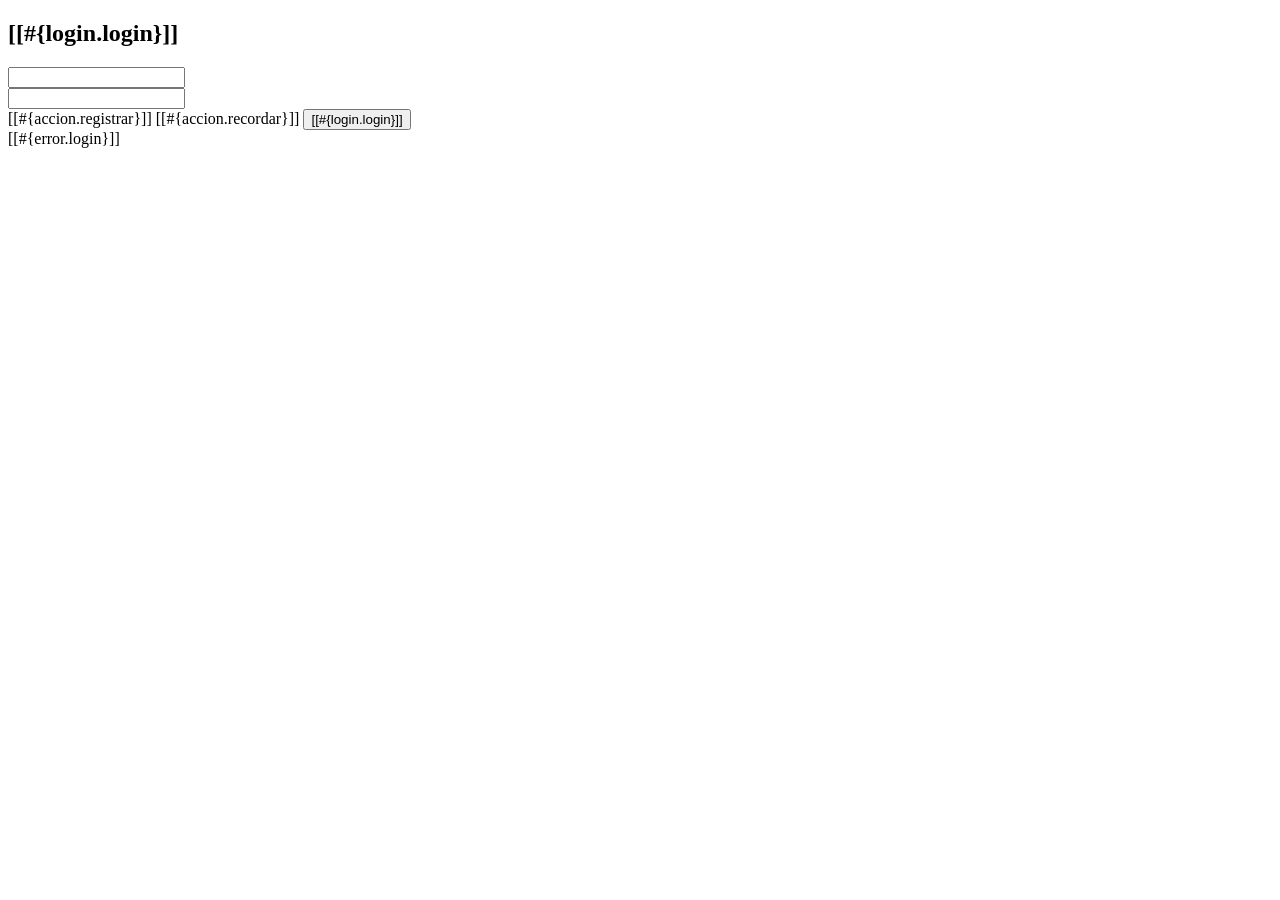
<file: Portafolio_SebastianAngulo/src/main/resources/templates/login.html>
<!DOCTYPE html>
<html xmlns="http://www.w3.org/1999/xhtml"
      xmlns:th="http://www.thymeleaf.org"
      xmlns:sec="http://www.thymeleaf.org/thymeleaf-extras-springsecurity6">
    <head th:replace="~{general/fragmentos :: head}"/>
    <body>
        <header th:replace="~{general/fragmentos :: header}"/>
        <div class="row my-5">
            <div class="col-md-4 offset-md-4">
                <div class="card">
                    <div class="card-header bg-success text-white text-center">
                        <h2>[[#{login.login}]]</h2>
                    </div>
                    <div class="card-body">
                        <form method="POST" th:action="@{/login}">
                            <!-- Formulario y campos -->
                            <div class="row my-3">
                                <label for="username" class="col-md-1 my-auto"><i class="fas fa-user-lock"></i></label>
                                <div class="col-md-11 my-auto">
                                    <input class="form-control" id="username" type="text" name="username" th:placeholder="#{login.username}"/>
                                </div>
                            </div>
                            <div class="row my-3">
                                <label for="password" class="col-md-1 my-auto"><i class="fas fa-key"></i></label>
                                <div class="col-md-11 my-auto">
                                    <input class="form-control" id="password" type="password" name="password" th:placeholder="#{login.password}"/>
                                </div>
                            </div>                            
                            <!-- Botones y enlaces -->
                            <div class="d-flex justify-content-around mt-4">
                                <!-- Enlace de registro (con estilo de botón) -->
                                <a th:href="@{/registro/nuevo}" class="btn btn-primary"><i class="fas fa-user-plus"></i> [[#{accion.registrar}]]</a>                                
                                <!-- Enlace para recordar contraseña -->
                                <a th:href="@{/registro/recordar}" class="btn btn-info"><i class="fas fa-envelope"></i> [[#{accion.recordar}]]</a>                                
                                <!-- Botón para enviar el formulario -->
                                <button class="btn btn-success" type="submit"><i class="fas fa-sign-in-alt"></i> [[#{login.login}]]</button>
                            </div>
                        </form>
                    </div>
                </div>
                <!-- Manejo de Errores -->
                <div th:if="${param.error != null}" class="alert alert-danger mt-3 text-center" role="alert">
                    [[#{error.login}]]
                </div>
            </div>
        </div>
        <footer th:replace="~{general/fragmentos :: footer}"/>
    </body>
</html>
</file>
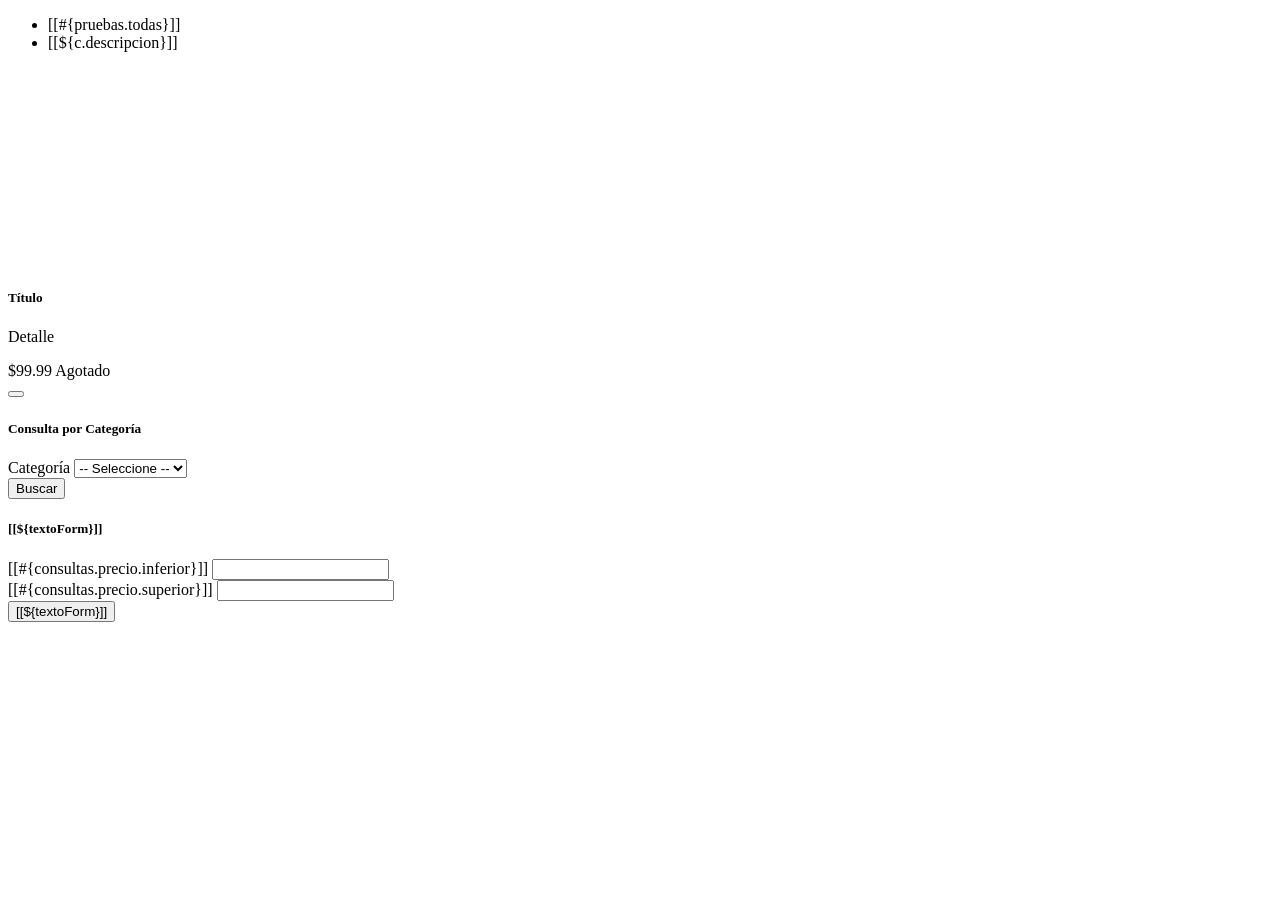
<file: Portafolio_SebastianAngulo/src/main/resources/templates/consultas/fragmentos.html>
<!DOCTYPE html>
<html xmlns="http://www.w3.org/1999/xhtml"
      xmlns:th="http://www.thymeleaf.org"
      xmlns:sec="http://www.thymeleaf.org/thymeleaf-extras-springsecurity6">
    <head th:replace="~{general/plantilla :: head}"/>
    <body>
        <!-- fragmento 1 para Agregar producto en ventana modal -->
        <section th:fragment="tabs" class="py-3 mb-4">
            <div class="d-flex justify-content-center px-5"> 
                <ul class="nav nav-underline">
                    <li class="nav-item">
                        <a th:href="@{/}" 
                           th:classappend="${idCategoriaActual == null} ? 'active'"
                           class="nav-link" 
                           aria-current="page">
                            [[#{pruebas.todas}]]
                        </a>
                    </li>
                    <li th:each="c : ${categorias}" class="nav-item">
                        <a th:href="@{/consultas/{id}(id=${c.idCategoria})}"
                           th:classappend="${idCategoriaActual != null and idCategoriaActual.equals(c.idCategoria)} ? 'active'"
                           class="nav-link">
                            [[${c.descripcion}]]
                        </a>
                    </li>
                </ul>
            </div>
        </section>

        <!-- fragmento 2 para el listado de tarjetas de productos -->
        <section th:fragment="tarjetas" class="container py-4">
            <div class="row row-cols-1 row-cols-sm-2 row-cols-lg-3 row-cols-xl-4 g-4">
                <div th:each="p : ${productos}" class="col">
                    <div class="card h-100 shadow-sm">
                        <div class="d-flex justify-content-center align-items-center bg-light p-3" style="height: 200px;">
                            <img th:src="${p.rutaImagen}" class="img-fluid" 
                                 th:alt="${p.descripcion}" 
                                 style="max-height: 100%; object-fit: contain;"/>
                        </div>
                        <div class="card-header bg-white">
                            <h5 class="card-title text-center text-truncate mb-0" th:text="${p.descripcion}">Título</h5>
                        </div>
                        <div class="card-body d-flex flex-column">
                            <p class="card-text text-muted mb-auto text-truncate" th:text="${p.detalle}">Detalle</p>
                        </div>
                        <div class="card-footer bg-white d-flex justify-content-between align-items-center">
                            <div class="fw-bold">
                                <span class="text-success h5" th:text="${#numbers.formatCurrency(p.precio)}">$99.99</span>
                                <span th:if="${p.existencias > 0}" class="badge text-bg-success ms-2" th:text="${p.existencias} + ' unidades'"></span>
                                <span th:unless="${p.existencias > 0}" class="badge text-bg-danger ms-2">Agotado</span>
                            </div>
                            <form th:action="@{/carrito/agregar}" th:method="POST" class="d-inline">
                                <input type="hidden" th:value="${p.idProducto}" name="idProducto"/>
                                <button type="submit" 
                                        class="btn btn-sm btn-primary" 
                                        th:disabled="${p.existencias == 0}"
                                        onclick="addCart(this.form)">
                                    <i class="fas fa-cart-plus"></i>
                                </button>
                            </form>
                        </div>
                    </div>
                </div>
            </div>
        </section>
        
        <section th:fragment='consultas' class='row row-cols-4 p-2'>
            <div th:replace="~{consultas/fragmentos :: formConsulta('primary',#{consultas.derivadas},'/consultas/consultaDerivada')}"/>
            <div th:replace="~{consultas/fragmentos :: formConsulta('warning',#{consultas.jpql},'/consultas/consultaJPQL')}"/>
            <div th:replace="~{consultas/fragmentos :: formConsulta('success',#{consultas.sql},'/consultas/consultaSQL')}"/>
            <div th:replace="~{consultas/fragmentos :: categoria}"/>
        </section>

        <div th:fragment='categoria'>
            <form method="post" th:action='@{/consultas/consultaCategoria}' class='was-validated'>
                <div class='card p-2'>
                    <div class="card-header text-center text-white bg-info">
                        <h5>Consulta por Categoría</h5>
                    </div>
                    <div class="card-body">
                        <div class='mb-3'>
                            <label>Categoría</label>
                            <select name='idCategoria' class='form-select' required>
                                <option value="">-- Seleccione --</option>
                                <option th:each="c : ${categorias}"
                                        th:value="${c.idCategoria}"
                                        th:text="${c.descripcion}"
                                        th:selected="${idCategoria != null and idCategoria.equals(c.idCategoria)}">
                                </option>
                            </select>
                        </div>
                    </div>
                    <div class="card-footer text-center">
                        <button type='submit' class='btn btn-info text-white'>
                            <i class='fa-solid fa-magnifying-glass'></i> Buscar
                        </button>
                    </div>
                </div>
            </form>
        </div>

        <div th:fragment='formConsulta(colorForm, textoForm, urlForm)'>
            <form method="post" th:action='@{${urlForm}}' class='was-validated'>
                <div class='card p-2'>
                    <div class="card-header text-center text-white" th:classappend="${'bg-'+colorForm}">
                        <h5>[[${textoForm}]]</h5>
                    </div>
                    <div class="card-body">
                        <div class='mb-3'>
                            <label>[[#{consultas.precio.inferior}]]</label>
                            <input type="number" name='precioInf' th:value='${precioInf}'
                                   class='form-control' min="0" required/>
                        </div>
                        <div class='mb-3'>
                            <label>[[#{consultas.precio.superior}]]</label>
                            <input type="number" name='precioSup' th:value='${precioSup}'
                                   class='form-control' min="0" required/>
                        </div>
                    </div>
                    <div class="card-footer text-center">
                        <button type='submit' class='btn text-white' th:classappend="${'btn-'+colorForm}">
                            <i class='fa-solid fa-magnifying-glass'></i> [[${textoForm}]]
                        </button>
                    </div>
                </div>
            </form>
        </div>
    </body>
</html>
</file>
